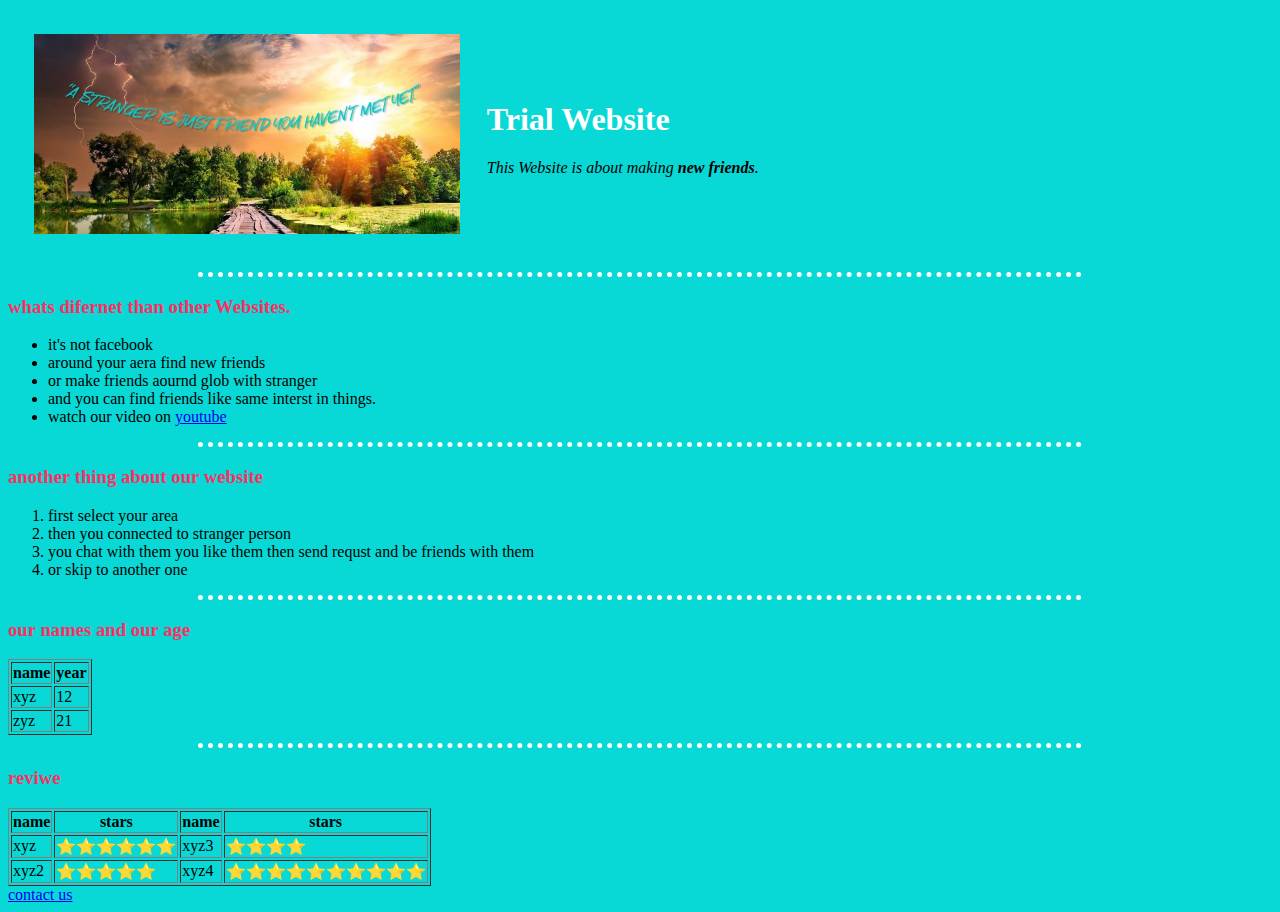
<file: index.html>
<!DOCTYPE html>
<html lang="en" dir="ltr">

<head>
  <meta charset="utf-8">
  <title>Trial</title>
  <link rel="stylesheet" href="css/styles.css">
</head>

<body>
  <table cellspacing="25">
    <tr>
      <td>
        <img src="images/stranger.jpg" alt="find stranger">
      </td>
      <td>
        <h1>Trial Website</h1>
        <p><em>This Website is about making <strong>new friends</strong>.</em></p>
      </td>
    </tr>
  </table>

  <hr>
  <h3> whats difernet than other Websites.</h3>
  <ul>
    <li>it's not facebook</li>
    <li>around your aera find new friends</li>
    <li>or make friends aournd glob with stranger</li>
    <li>and you can find friends like same interst in things. </li>
    <li>watch our video on <a href="https://www.youtube.com/watch?v=NFkw7zaEjwY">youtube</a> </li>
  </ul>
  <hr>
  <h3>another thing about our website</h3>
  <ol>
    <li>first select your area </li>
    <li>then you connected to stranger person</li>
    <li>you chat with them you like them then send requst and be friends with them</li>
    <li> or skip to another one</li>


  </ol>
  <hr>
  <h3>our names and our age</h3>
  <table border="1">
    <thead>
      <tr>
        <th>name</th>
        <th>year</th>
      </tr>
    </thead>
    <tr>
      <td>xyz</td>
      <td>12</td>
    </tr>
    <tr>
      <td>zyz</td>
      <td>21</td>
    </tr>
  </table>
  <hr>
  <h3>reviwe</h3>
  <table border="1">
    <tr>
      <th>name</th>
      <th>stars</th>
      <th>name</th>
      <th>stars</th>
    </tr>
    <tr>
      <td>xyz</td>
      <td>⭐⭐⭐⭐⭐⭐</td>
      <td>xyz3</td>
      <td>⭐⭐⭐⭐</td>
    </tr>
    <tr>
      <td>xyz2</td>
      <td>⭐⭐⭐⭐⭐</td>
      <td>xyz4</td>
      <td>⭐⭐⭐⭐⭐⭐⭐⭐⭐⭐</td>
    </tr>
  </table>
  <a href="contact us.html">contact us</a>
  </ol>
</body>

</html>
</file>
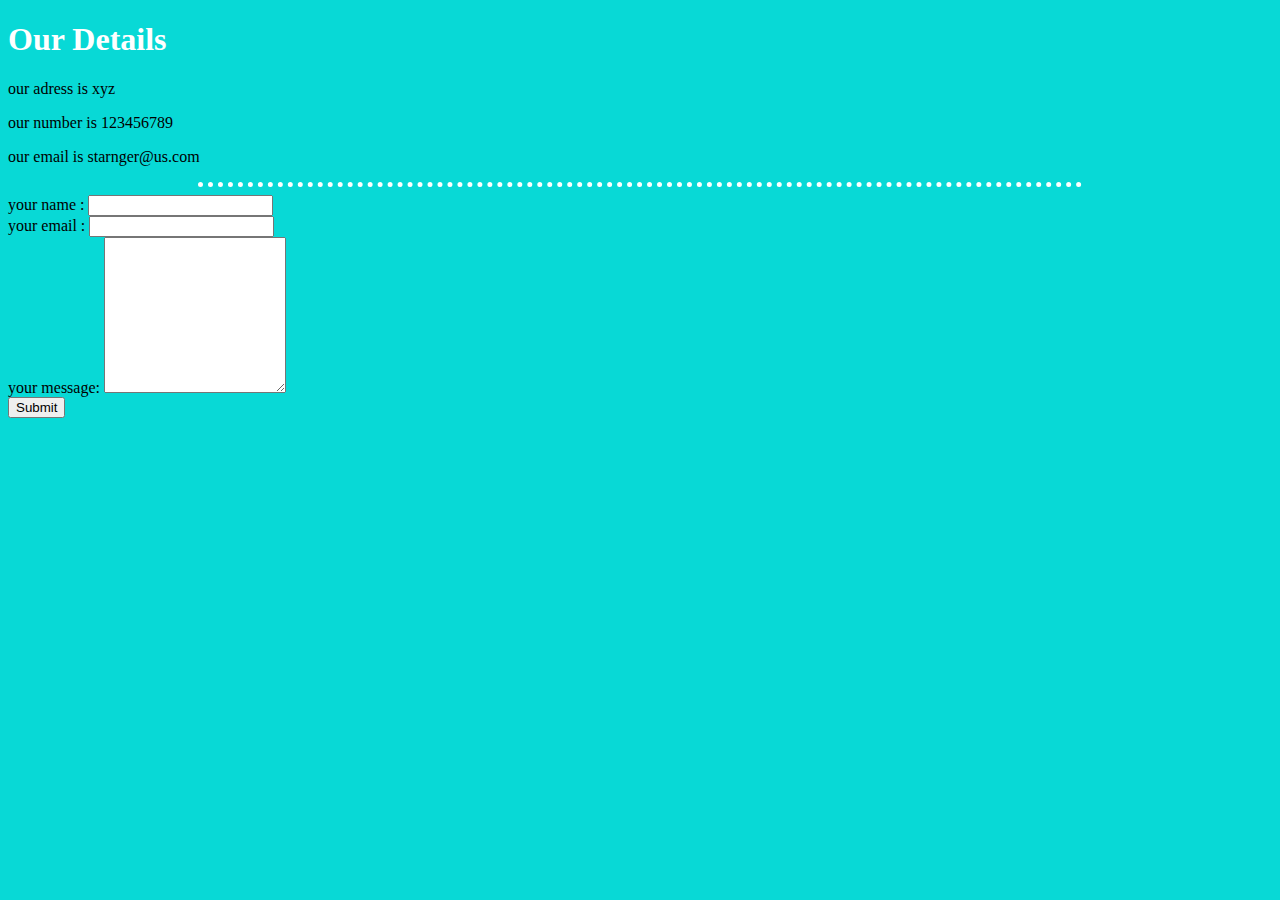
<file: contact us.html>
<!DOCTYPE html>
<html lang="en" dir="ltr">

<head>
  <meta charset="utf-8">
  <title>contact us</title>
  <link rel="stylesheet" href="css/styles.css">
</head>

<body>
  <h1>Our Details</h1>
  <p> our adress is xyz</p>
  <p>our number is 123456789</p>
  <p>our email is starnger@us.com</p>
  <hr>
  <form class="action" action="mailto:pjoy0632@gmail.com" method="post" enctype="text/plain">
    <label>your name :</label>
    <input type="text" name="your name" value=""><br>
    <label>your email :</label>
    <input type="email" name="your email" value=""><br>
    <label>your message:</label>
    <textarea name="your message" rows="10" cols="20"></textarea><br>
    <input type="submit">
  </form>
</body>

</html>
</file>
<file: css/styles.css>
body {
  background-color: #08d9d6;
}
h1{
  color: white;
}

h3{
  color:#ff2e63 ;
}
hr{

border-style: none;
border-top-style: dotted;
border-color: white;
border-width: 5px;
width: 70%;

}


img{

height: 200px;
}
</file>
